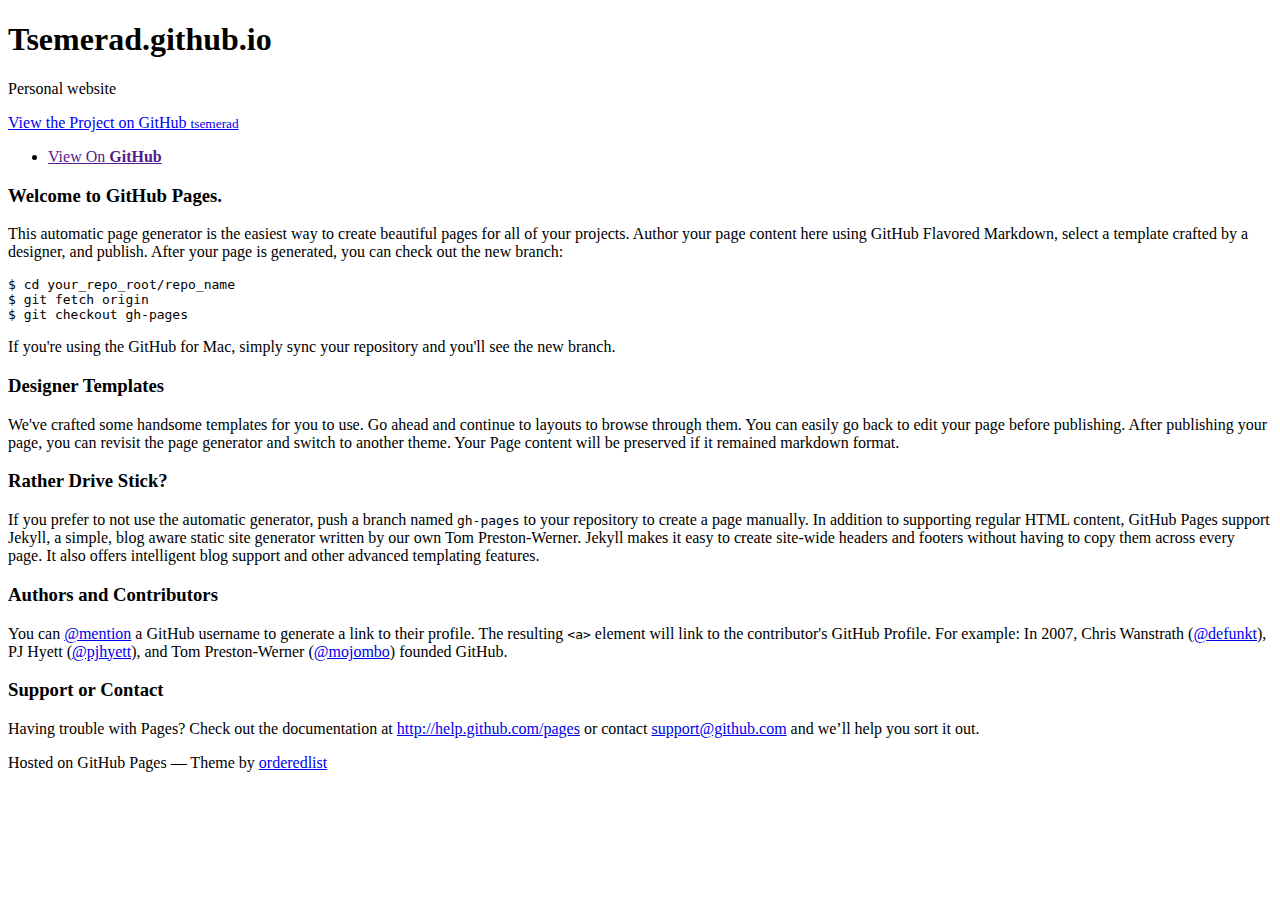
<file: index.html>
<!doctype html>
<html>
  <head>
    <meta charset="utf-8">
    <meta http-equiv="X-UA-Compatible" content="chrome=1">
    <title>Tsemerad.github.io by tsemerad</title>

    <link rel="stylesheet" href="css/styles.css">
    <link rel="stylesheet" href="css/pygment_trac.css">
    <script src="js/scale.fix.js"></script>
    <meta name="viewport" content="width=device-width, initial-scale=1, user-scalable=no">

    <!--[if lt IE 9]>
    <script src="//html5shiv.googlecode.com/svn/trunk/html5.js"></script>
    <![endif]-->
  </head>
  <body>
    <div class="wrapper">
      <header>
        <h1>Tsemerad.github.io</h1>
        <p>Personal website</p>
        <p class="view"><a href="https://github.com/tsemerad">View the Project on GitHub <small>tsemerad</small></a></p>
        <ul>
          <li class="single"><a href="">View On <strong>GitHub</strong></a></li>
        </ul>
      </header>
      <section>
        <h3>
<a name="welcome-to-github-pages" class="anchor" href="#welcome-to-github-pages"><span class="octicon octicon-link"></span></a>Welcome to GitHub Pages.</h3>

<p>This automatic page generator is the easiest way to create beautiful pages for all of your projects. Author your page content here using GitHub Flavored Markdown, select a template crafted by a designer, and publish. After your page is generated, you can check out the new branch:</p>

<pre><code>$ cd your_repo_root/repo_name
$ git fetch origin
$ git checkout gh-pages
</code></pre>

<p>If you're using the GitHub for Mac, simply sync your repository and you'll see the new branch.</p>

<h3>
<a name="designer-templates" class="anchor" href="#designer-templates"><span class="octicon octicon-link"></span></a>Designer Templates</h3>

<p>We've crafted some handsome templates for you to use. Go ahead and continue to layouts to browse through them. You can easily go back to edit your page before publishing. After publishing your page, you can revisit the page generator and switch to another theme. Your Page content will be preserved if it remained markdown format.</p>

<h3>
<a name="rather-drive-stick" class="anchor" href="#rather-drive-stick"><span class="octicon octicon-link"></span></a>Rather Drive Stick?</h3>

<p>If you prefer to not use the automatic generator, push a branch named <code>gh-pages</code> to your repository to create a page manually. In addition to supporting regular HTML content, GitHub Pages support Jekyll, a simple, blog aware static site generator written by our own Tom Preston-Werner. Jekyll makes it easy to create site-wide headers and footers without having to copy them across every page. It also offers intelligent blog support and other advanced templating features.</p>

<h3>
<a name="authors-and-contributors" class="anchor" href="#authors-and-contributors"><span class="octicon octicon-link"></span></a>Authors and Contributors</h3>

<p>You can <a href="https://github.com/blog/821" class="user-mention">@mention</a> a GitHub username to generate a link to their profile. The resulting <code>&lt;a&gt;</code> element will link to the contributor's GitHub Profile. For example: In 2007, Chris Wanstrath (<a href="https://github.com/defunkt" class="user-mention">@defunkt</a>), PJ Hyett (<a href="https://github.com/pjhyett" class="user-mention">@pjhyett</a>), and Tom Preston-Werner (<a href="https://github.com/mojombo" class="user-mention">@mojombo</a>) founded GitHub.</p>

<h3>
<a name="support-or-contact" class="anchor" href="#support-or-contact"><span class="octicon octicon-link"></span></a>Support or Contact</h3>

<p>Having trouble with Pages? Check out the documentation at <a href="http://help.github.com/pages">http://help.github.com/pages</a> or contact <a href="mailto:support@github.com">support@github.com</a> and we’ll help you sort it out.</p>
      </section>
    </div>
    <footer>
      <p>Hosted on GitHub Pages &mdash; Theme by <a href="https://github.com/orderedlist">orderedlist</a></p>
    </footer>
    <!--[if !IE]><script>fixScale(document);</script><![endif]-->
    
  </body>
</html>
</file>
<file: css/styles.css>
/*@import url(https://fonts.googleapis.com/css?family=Lato:300italic,700italic,300,700);
html {
  background: #6C7989;
  background: #6c7989 -webkit-gradient(linear, 50% 0%, 50% 100%, color-stop(0%, #6c7989), color-stop(100%, #434b55)) fixed;
  background: #6c7989 -webkit-linear-gradient(#6c7989, #434b55) fixed;
  background: #6c7989 -moz-linear-gradient(#6c7989, #434b55) fixed;
  background: #6c7989 -o-linear-gradient(#6c7989, #434b55) fixed;
  background: #6c7989 -ms-linear-gradient(#6c7989, #434b55) fixed;
  background: #6c7989 linear-gradient(#6c7989, #434b55) fixed;
}

body {
  padding: 50px 0;
  margin: 0;
  font: 14px/1.5 Lato, "Helvetica Neue", Helvetica, Arial, sans-serif;
  color: #555;
  font-weight: 300;
  background: url('[data-uri]') fixed;
}

.wrapper {
  width: 640px;
  margin: 0 auto;
  background: #DEDEDE;
  -webkit-border-radius: 8px;
  -moz-border-radius: 8px;
  -ms-border-radius: 8px;
  -o-border-radius: 8px;
  border-radius: 8px;
  -webkit-box-shadow: rgba(0, 0, 0, 0.2) 0 0 0 1px, rgba(0, 0, 0, 0.45) 0 3px 10px;
  -moz-box-shadow: rgba(0, 0, 0, 0.2) 0 0 0 1px, rgba(0, 0, 0, 0.45) 0 3px 10px;
  box-shadow: rgba(0, 0, 0, 0.2) 0 0 0 1px, rgba(0, 0, 0, 0.45) 0 3px 10px;
}

header, section, footer {
  display: block;
}

a {
  color: #069;
  text-decoration: none;
}

p {
  margin: 0 0 20px;
  padding: 0;
}

strong {
  color: #222;
  font-weight: 700;
}

header {
  -webkit-border-radius: 8px 8px 0 0;
  -moz-border-radius: 8px 8px 0 0;
  -ms-border-radius: 8px 8px 0 0;
  -o-border-radius: 8px 8px 0 0;
  border-radius: 8px 8px 0 0;
  background: #C6EAFA;
  background: -webkit-gradient(linear, 50% 0%, 50% 100%, color-stop(0%, #ddfbfc), color-stop(100%, #c6eafa));
  background: -webkit-linear-gradient(#ddfbfc, #c6eafa);
  background: -moz-linear-gradient(#ddfbfc, #c6eafa);
  background: -o-linear-gradient(#ddfbfc, #c6eafa);
  background: -ms-linear-gradient(#ddfbfc, #c6eafa);
  background: linear-gradient(#ddfbfc, #c6eafa);
  position: relative;
  padding: 15px 20px;
  border-bottom: 1px solid #B2D2E1;
}
header h1 {
  margin: 0;
  padding: 0;
  font-size: 24px;
  line-height: 1.2;
  color: #069;
  text-shadow: rgba(255, 255, 255, 0.9) 0 1px 0;
}
header.without-description h1 {
  margin: 10px 0;
}
header p {
  margin: 0;
  color: #61778B;
  width: 300px;
  font-size: 13px;
}
header p.view {
  display: none;
  font-weight: 700;
  text-shadow: rgba(255, 255, 255, 0.9) 0 1px 0;
  -webkit-font-smoothing: antialiased;
}
header p.view a {
  color: #06c;
}
header p.view small {
  font-weight: 400;
}
header ul {
  margin: 0;
  padding: 0;
  list-style: none;
  position: absolute;
  z-index: 1;
  right: 20px;
  top: 20px;
  height: 38px;
  padding: 1px 0;
  background: #5198DF;
  background: -webkit-gradient(linear, 50% 0%, 50% 100%, color-stop(0%, #77b9fb), color-stop(100%, #3782cd));
  background: -webkit-linear-gradient(#77b9fb, #3782cd);
  background: -moz-linear-gradient(#77b9fb, #3782cd);
  background: -o-linear-gradient(#77b9fb, #3782cd);
  background: -ms-linear-gradient(#77b9fb, #3782cd);
  background: linear-gradient(#77b9fb, #3782cd);
  border-radius: 5px;
  -webkit-box-shadow: inset rgba(255, 255, 255, 0.45) 0 1px 0, inset rgba(0, 0, 0, 0.2) 0 -1px 0;
  -moz-box-shadow: inset rgba(255, 255, 255, 0.45) 0 1px 0, inset rgba(0, 0, 0, 0.2) 0 -1px 0;
  box-shadow: inset rgba(255, 255, 255, 0.45) 0 1px 0, inset rgba(0, 0, 0, 0.2) 0 -1px 0;
  width: auto;
}
header ul:before {
  content: '';
  position: absolute;
  z-index: -1;
  left: -5px;
  top: -4px;
  right: -5px;
  bottom: -6px;
  background: rgba(0, 0, 0, 0.1);
  -webkit-border-radius: 8px;
  -moz-border-radius: 8px;
  -ms-border-radius: 8px;
  -o-border-radius: 8px;
  border-radius: 8px;
  -webkit-box-shadow: rgba(0, 0, 0, 0.2) 0 -1px 0, inset rgba(255, 255, 255, 0.7) 0 -1px 0;
  -moz-box-shadow: rgba(0, 0, 0, 0.2) 0 -1px 0, inset rgba(255, 255, 255, 0.7) 0 -1px 0;
  box-shadow: rgba(0, 0, 0, 0.2) 0 -1px 0, inset rgba(255, 255, 255, 0.7) 0 -1px 0;
}
header ul li {
  width: 79px;
  float: left;
  border-right: 1px solid #3A7CBE;
  height: 38px;
}
header ul li.single {
  border: none;
}
header ul li + li {
  width: 78px;
  border-left: 1px solid #8BBEF3;
}
header ul li + li + li {
  border-right: none;
  width: 79px;
}
header ul a {
  line-height: 1;
  font-size: 11px;
  color: #fff;
  color: rgba(255, 255, 255, 0.8);
  display: block;
  text-align: center;
  font-weight: 400;
  padding-top: 6px;
  height: 40px;
  text-shadow: rgba(0, 0, 0, 0.4) 0 -1px 0;
}
header ul a strong {
  font-size: 14px;
  display: block;
  color: #fff;
  -webkit-font-smoothing: antialiased;
}

section {
  padding: 15px 20px;
  font-size: 15px;
  border-top: 1px solid #fff;
  background: -webkit-gradient(linear, 50% 0%, 50% 700, color-stop(0%, #fafafa), color-stop(100%, #dedede));
  background: -webkit-linear-gradient(#fafafa, #dedede 700px);
  background: -moz-linear-gradient(#fafafa, #dedede 700px);
  background: -o-linear-gradient(#fafafa, #dedede 700px);
  background: -ms-linear-gradient(#fafafa, #dedede 700px);
  background: linear-gradient(#fafafa, #dedede 700px);
  -webkit-border-radius: 0 0 8px 8px;
  -moz-border-radius: 0 0 8px 8px;
  -ms-border-radius: 0 0 8px 8px;
  -o-border-radius: 0 0 8px 8px;
  border-radius: 0 0 8px 8px;
  position: relative;
}

h1, h2, h3, h4, h5, h6 {
  color: #222;
  padding: 0;
  margin: 0 0 20px;
  line-height: 1.2;
}

p, ul, ol, table, pre, dl {
  margin: 0 0 20px;
}

h1, h2, h3 {
  line-height: 1.1;
}

h1 {
  font-size: 28px;
}

h2 {
  color: #393939;
}

h3, h4, h5, h6 {
  color: #494949;
}

blockquote {
  margin: 0 -20px 20px;
  padding: 15px 20px 1px 40px;
  font-style: italic;
  background: #ccc;
  background: rgba(0, 0, 0, 0.06);
  color: #222;
}

img {
  max-width: 100%;
}

code, pre {
  font-family: Monaco, Bitstream Vera Sans Mono, Lucida Console, Terminal;
  color: #333;
  font-size: 12px;
  overflow-x: auto;
}

pre {
  padding: 20px;
  background: #3A3C42;
  color: #f8f8f2;
  margin: 0 -20px 20px;
}
pre code {
  color: #f8f8f2;
}
li pre {
  margin-left: -60px;
  padding-left: 60px;
}

table {
  width: 100%;
  border-collapse: collapse;
}

th, td {
  text-align: left;
  padding: 5px 10px;
  border-bottom: 1px solid #aaa;
}

dt {
  color: #222;
  font-weight: 700;
}

th {
  color: #222;
}

small {
  font-size: 11px;
}

hr {
  border: 0;
  background: #aaa;
  height: 1px;
  margin: 0 0 20px;
}

footer {
  width: 640px;
  margin: 0 auto;
  padding: 20px 0 0;
  color: #ccc;
  overflow: hidden;
}
footer a {
  color: #fff;
  font-weight: bold;
}
footer p {
  float: left;
}
footer p + p {
  float: right;
}

@media print, screen and (max-width: 740px) {
  body {
    padding: 0;
  }

  .wrapper {
    -webkit-border-radius: 0;
    -moz-border-radius: 0;
    -ms-border-radius: 0;
    -o-border-radius: 0;
    border-radius: 0;
    -webkit-box-shadow: none;
    -moz-box-shadow: none;
    box-shadow: none;
    width: 100%;
  }

  footer {
    -webkit-border-radius: 0;
    -moz-border-radius: 0;
    -ms-border-radius: 0;
    -o-border-radius: 0;
    border-radius: 0;
    padding: 20px;
    width: auto;
  }
  footer p {
    float: none;
    margin: 0;
  }
  footer p + p {
    float: none;
  }
}
@media print, screen and (max-width:580px) {
  header ul {
    display: none;
  }

  header p.view {
    display: block;
  }

  header p {
    width: 100%;
  }
}
@media print {
  header p.view a small:before {
    content: 'at http://github.com/';
  }
}
*/
</file>
<file: css/pygment_trac.css>
.highlight .hll { background-color: #49483e }
.highlight  { background: #3A3C42; color: #f8f8f2 }
.highlight .c { color: #75715e } /* Comment */
.highlight .err { color: #960050; background-color: #1e0010 } /* Error */
.highlight .k { color: #66d9ef } /* Keyword */
.highlight .l { color: #ae81ff } /* Literal */
.highlight .n { color: #f8f8f2 } /* Name */
.highlight .o { color: #f92672 } /* Operator */
.highlight .p { color: #f8f8f2 } /* Punctuation */
.highlight .cm { color: #75715e } /* Comment.Multiline */
.highlight .cp { color: #75715e } /* Comment.Preproc */
.highlight .c1 { color: #75715e } /* Comment.Single */
.highlight .cs { color: #75715e } /* Comment.Special */
.highlight .ge { font-style: italic } /* Generic.Emph */
.highlight .gs { font-weight: bold } /* Generic.Strong */
.highlight .kc { color: #66d9ef } /* Keyword.Constant */
.highlight .kd { color: #66d9ef } /* Keyword.Declaration */
.highlight .kn { color: #f92672 } /* Keyword.Namespace */
.highlight .kp { color: #66d9ef } /* Keyword.Pseudo */
.highlight .kr { color: #66d9ef } /* Keyword.Reserved */
.highlight .kt { color: #66d9ef } /* Keyword.Type */
.highlight .ld { color: #e6db74 } /* Literal.Date */
.highlight .m { color: #ae81ff } /* Literal.Number */
.highlight .s { color: #e6db74 } /* Literal.String */
.highlight .na { color: #a6e22e } /* Name.Attribute */
.highlight .nb { color: #f8f8f2 } /* Name.Builtin */
.highlight .nc { color: #a6e22e } /* Name.Class */
.highlight .no { color: #66d9ef } /* Name.Constant */
.highlight .nd { color: #a6e22e } /* Name.Decorator */
.highlight .ni { color: #f8f8f2 } /* Name.Entity */
.highlight .ne { color: #a6e22e } /* Name.Exception */
.highlight .nf { color: #a6e22e } /* Name.Function */
.highlight .nl { color: #f8f8f2 } /* Name.Label */
.highlight .nn { color: #f8f8f2 } /* Name.Namespace */
.highlight .nx { color: #a6e22e } /* Name.Other */
.highlight .py { color: #f8f8f2 } /* Name.Property */
.highlight .nt { color: #f92672 } /* Name.Tag */
.highlight .nv { color: #f8f8f2 } /* Name.Variable */
.highlight .ow { color: #f92672 } /* Operator.Word */
.highlight .w { color: #f8f8f2 } /* Text.Whitespace */
.highlight .mf { color: #ae81ff } /* Literal.Number.Float */
.highlight .mh { color: #ae81ff } /* Literal.Number.Hex */
.highlight .mi { color: #ae81ff } /* Literal.Number.Integer */
.highlight .mo { color: #ae81ff } /* Literal.Number.Oct */
.highlight .sb { color: #e6db74 } /* Literal.String.Backtick */
.highlight .sc { color: #e6db74 } /* Literal.String.Char */
.highlight .sd { color: #e6db74 } /* Literal.String.Doc */
.highlight .s2 { color: #e6db74 } /* Literal.String.Double */
.highlight .se { color: #ae81ff } /* Literal.String.Escape */
.highlight .sh { color: #e6db74 } /* Literal.String.Heredoc */
.highlight .si { color: #e6db74 } /* Literal.String.Interpol */
.highlight .sx { color: #e6db74 } /* Literal.String.Other */
.highlight .sr { color: #e6db74 } /* Literal.String.Regex */
.highlight .s1 { color: #e6db74 } /* Literal.String.Single */
.highlight .ss { color: #e6db74 } /* Literal.String.Symbol */
.highlight .bp { color: #f8f8f2 } /* Name.Builtin.Pseudo */
.highlight .vc { color: #f8f8f2 } /* Name.Variable.Class */
.highlight .vg { color: #f8f8f2 } /* Name.Variable.Global */
.highlight .vi { color: #f8f8f2 } /* Name.Variable.Instance */
.highlight .il { color: #ae81ff } /* Literal.Number.Integer.Long */
</file>
